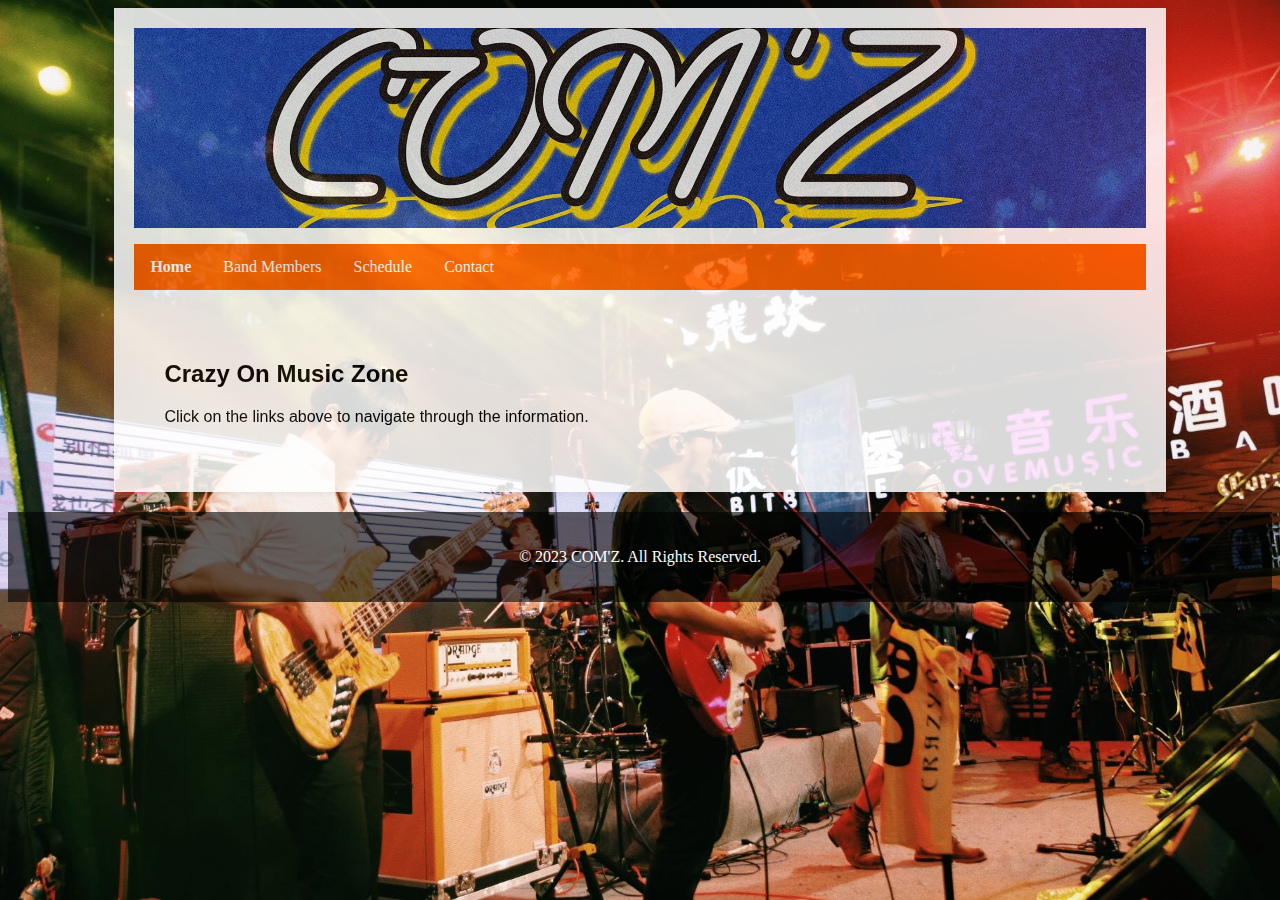
<file: index.html>
<!DOCTYPE html>
<html lang="en">
<head>
    <meta charset="UTF-8">
    <meta name="viewport" content="width=device-width, initial-scale=1.0">
    <title>Home Page</title>
    <link rel="stylesheet" href="styles.css">
</head>

<body>
    <div class="container">
        <header>    
        </header>
        <nav>
            <ul>
                <li><a href="index1.html" id="homeLink" class="active">Home</a></li>
                <li><a href="page1.html" id="page1Link">Band Members</a></li>
                <li><a href="page2.html" id="page2Link">Schedule</a></li>
                <li><a href="page3.html" id="page3Link">Contact</a></li>
            </ul>
        </nav>
        <main>
            <h2>Crazy On Music Zone</h2>
            <p>Click on the links above to navigate through the information.</p>
        </main>
      
    </div>
<footer>
      <p>&copy; 2023 COM'Z. All Rights Reserved.</p>
     
</footer>
  

</body>
</html>
</file>
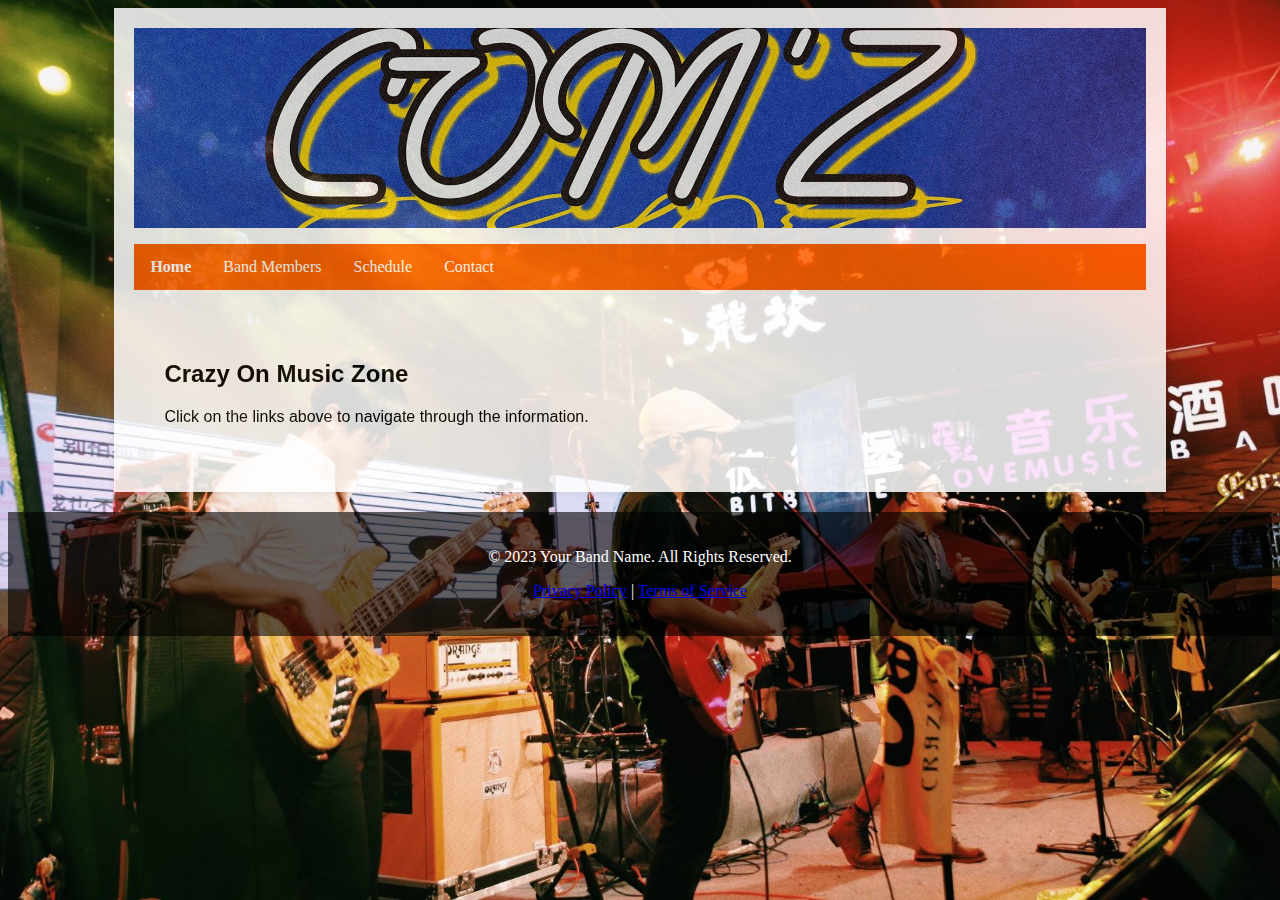
<file: index1.html>
<!DOCTYPE html>
<html lang="en">
<head>
    <meta charset="UTF-8">
    <meta name="viewport" content="width=device-width, initial-scale=1.0">
    <title>Home Page</title>
    <link rel="stylesheet" href="styles.css">
</head>

<body>
    <div class="container">
        <header>    
        </header>
        <nav>
            <ul>
                <li><a href="index.html" id="homeLink" class="active">Home</a></li>
                <li><a href="page1.html" id="page1Link">Band Members</a></li>
                <li><a href="page2.html" id="page2Link">Schedule</a></li>
                <li><a href="page3.html" id="page3Link">Contact</a></li>
            </ul>
        </nav>
        <main>
            <h2>Crazy On Music Zone</h2>
            <p>Click on the links above to navigate through the information.</p>
        </main>
      
    </div>
<footer>
      <p>&copy; 2023 Your Band Name. All Rights Reserved.</p>
      <p><a href="#">Privacy Policy</a> | <a href="#">Terms of Service</a></p>
</footer>
  

</body>
</html>
</file>
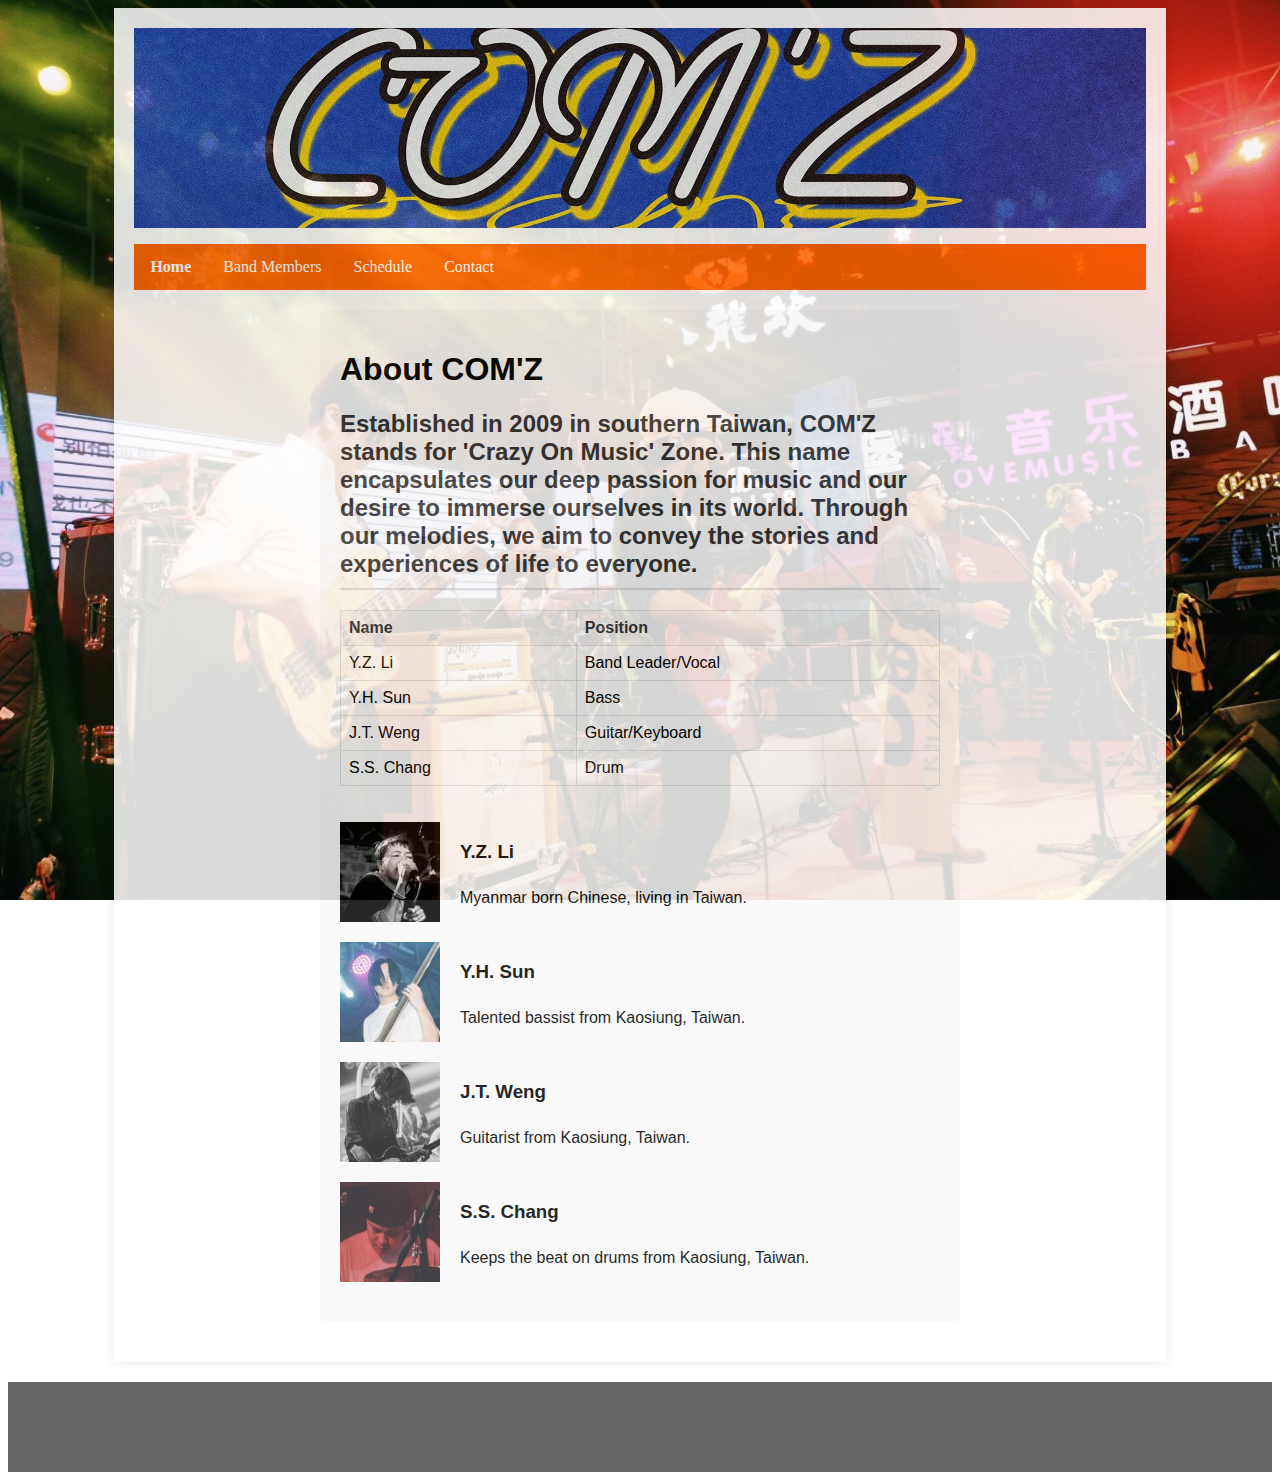
<file: page1.html>
<!DOCTYPE html>
<html lang="en">
<head>
    <meta charset="UTF-8">
    <meta name="viewport" content="width=device-width, initial-scale=1.0">
    <title>Page 1 with Internal Stylesheet</title>
    <link rel="stylesheet" href="styles.css">
    <!-- Internal stylesheet -->
    <style>/* Styles for the main content area */
      main {
          font-family: 'Arial', sans-serif;
          background-color: #f9f9f9;
          padding: 20px;
          border-radius: 8px;
          max-width: 600px;
          margin: 20px auto;
      }
      
      /* Styles for the h2 element */
      h2 {
          color: #333;
          border-bottom: 2px solid #ddd;
          padding-bottom: 10px;
          margin-bottom: 20px;
      }
      
      /* Styles for the paragraph */
      p {
          font-size: 16px;
          color: #666;
      }
      
      /* Styles for the table */
      table {
          width: 100%;
          border-collapse: collapse;
          margin-top: 20px;
      }
      
      table, th, td {
          border: 1px solid #ddd;
      }
      
      th, td {
          text-align: left;
          padding: 8px;
      }
      
      th {
          background-color: #f2f2f2;
          color: #333;
      }
      
      tr:hover {
          background-color: #f5f5f5;
      }

      
      .member-profile {
      display: flex;
      align-items: flex-start; /* Align items to the top of the flex container */
      margin-bottom: 20px;
      }

      .member-profile img {
      margin-right: 20px;
      }

      .member-info {
      display: flex;
      flex-direction: column;
      align-items: flex-start;
      }

      .caption {
      margin-top: 8px; /* Spacing between the h3 and the caption */
      }

    </style>
</head>

<body>
    <div class="container">
        <header></header>
        <nav>
              <ul>
                  <li><a href="index.html" id="homeLink" class="active">Home</a></li>
                  <li><a href="page1.html" id="page1Link">Band Members</a></li>
                  <li><a href="page2.html" id="page2Link">Schedule</a></li>
                  <li><a href="page3.html" id="page3Link">Contact</a></li>
              </ul>
        </nav>
    
    <main>
        <h1> About COM'Z</h1>
        <p></p>
        <h2>Established in 2009 in southern Taiwan,
            COM'Z stands for 'Crazy On Music' Zone. 
            This name encapsulates our deep passion for 
            music and our desire to immerse ourselves in its world. 
            Through our melodies, we aim to convey the stories and 
            experiences of life to everyone.</h2>

        <table border="1">
            <thead>
                <tr>
                    <th>Name</th>
                    
                    <th>Position</th>
                </tr>
            </thead>
            <tbody>
                <tr>
                    <td>Y.Z. Li</td>
                    
                    <td>Band Leader/Vocal</td>
                </tr>

                <tr>
                  <td>Y.H. Sun</td>
                  
                  <td>Bass</td>
                </tr>

                <tr>
                  <td>J.T. Weng</td>
                  
                  <td>Guitar/Keyboard</td>
                </tr>


                <tr>
                    <td>S.S. Chang</td>
                    
                    <td>Drum</td>
                </tr>
            </tbody>
        </table>


<br>
<br>
      <!-- Y.Z. Li's profile -->
      <div class="member-profile">
                  <img src="yzl.png" alt="Y.Z. Li" width="100" height="100">
                  <div class="member-info">
                  <h3>Y.Z. Li</h3>
                  <span class="caption">Myanmar born Chinese, living in Taiwan.</span>
                  </div>
      </div>
            
            <!-- Y.H. Sun's profile -->
      <div class="member-profile">
                  <img src="yhs.png" alt="Y.H. Sun" width="100" height="100">
                  <div class="member-info">
                  <h3>Y.H. Sun</h3>
                  <span class="caption">Talented bassist from Kaosiung, Taiwan. </span>
                  </div>
      </div>
            
            <!-- J.T. Weng's profile -->
      <div class="member-profile">
                  <img src="jtw.png" alt="J.T. Weng" width="100" height="100">
                  <div class="member-info">
                  <h3>J.T. Weng</h3>
                  <span class="caption">Guitarist from Kaosiung, Taiwan.</span>
                  </div>
      </div>
            
            <!-- S.S. Chang's profile -->
      <div class="member-profile">
                  <img src="ssz.png" alt="S.S. Chang" width="100" height="100">
                  <div class="member-info">
                  <h3>S.S. Chang</h3>
                  <span class="caption">Keeps the beat on drums from Kaosiung, Taiwan.</span>
                  </div>
      </div>
        
    </main>
    </div>

<footer>
      <p>&copy; 2023 COM'Z. All Rights Reserved.</p>
</footer>
  

</body>
</html>
</file>
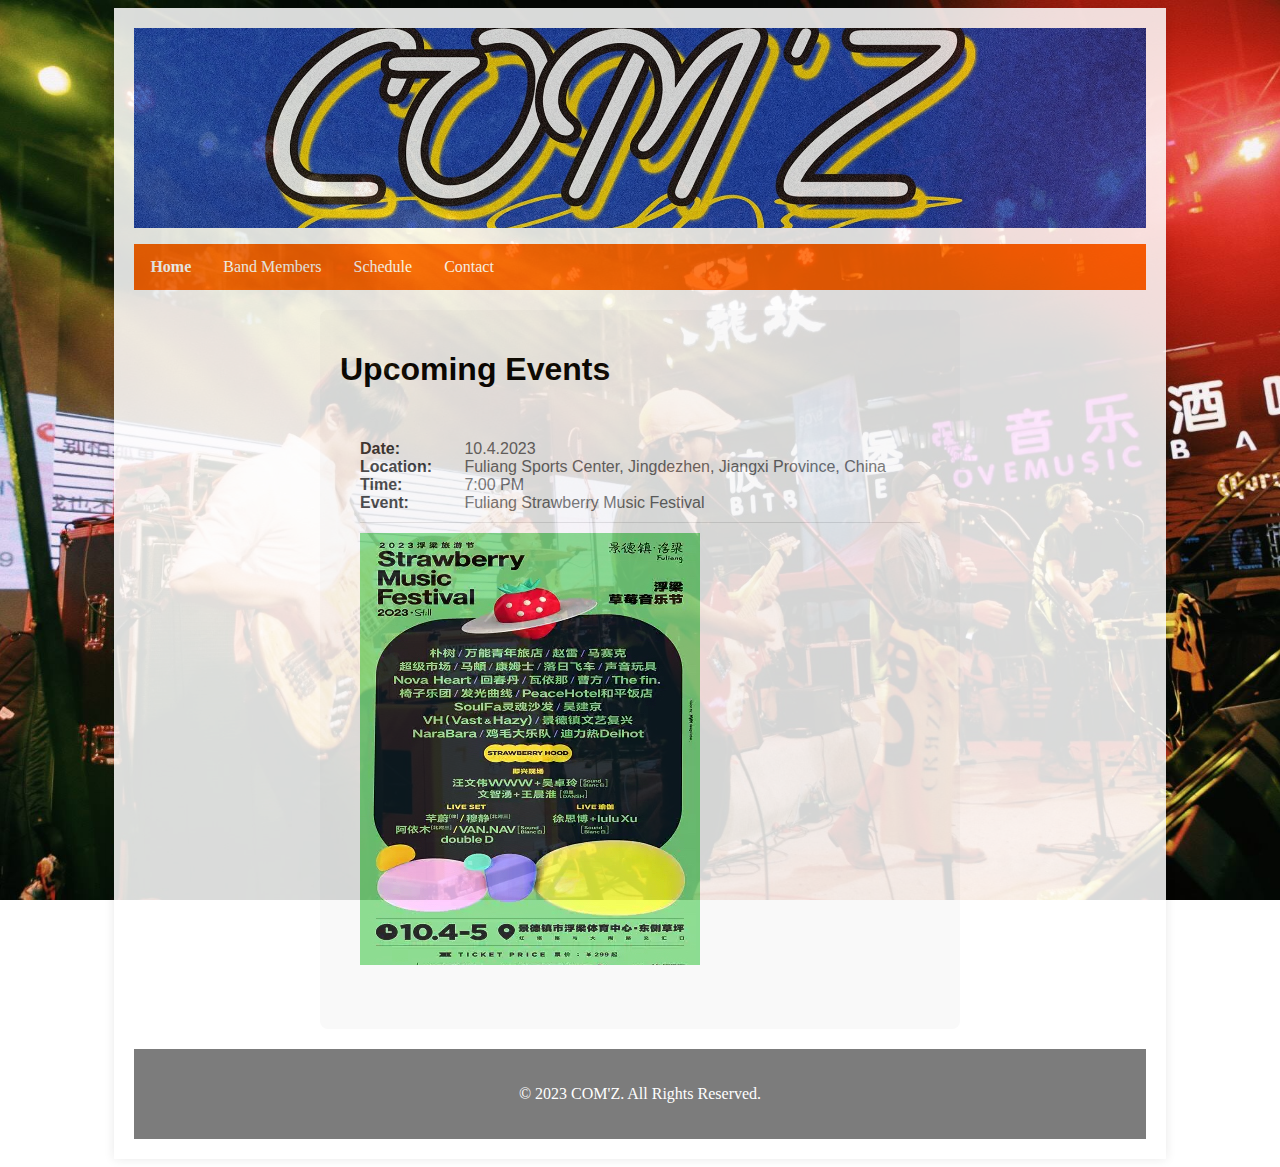
<file: page2.html>
<!DOCTYPE html>
<html lang="en">
<head>
    <meta charset="UTF-8">
    <meta name="viewport" content="width=device-width, initial-scale=1.0">
    <link rel="stylesheet" href="styles.css">
    <title>Page 2 </title>
    
    <!-- Internal stylesheet -->
    <style>/* Styles for the main content area */
      main {
          font-family: 'Arial', sans-serif;
          background-color: #f9f9f9;
          padding: 20px;
          border-radius: 8px;
          max-width: 600px;
          margin: 20px auto;
      }
      .events-list {
      list-style-type: none; /* Remove bullet points */
      padding-left: 0;
      max-width: 600px;
      margin: 20px auto;
      font-family: 'Arial', sans-serif;
      background-color: #f9f9f9;
      border-radius: 8px;
      padding: 20px;
      }

      .events-list li {
      border-bottom: 1px solid #ddd;
      padding: 10px 0;
      margin-bottom: 10px;
      color: #666;
      }

      .events-list li:last-child {
      border-bottom: none; /* remove border for the last item */
      }

      .events-list li strong {
      font-weight: bold;
      color: #333;
      display: inline-block;
      width: 100px; /* give it a fixed width to align details */
      }


    </style>
</head>
<!-- ... (your existing head content) ... -->

<body>
      <div class="container">
            <header></header>
            <nav>
                  <ul>
                      <li><a href="index.html" id="homeLink" class="active">Home</a></li>
                      <li><a href="page1.html" id="page1Link">Band Members</a></li>
                      <li><a href="page2.html" id="page2Link">Schedule</a></li>
                      <li><a href="page3.html" id="page3Link">Contact</a></li>
                  </ul>
            </nav>
    <main>

      <h1>Upcoming Events</h1>
  
      <ul class="events-list">
          <li>
              <strong>Date:</strong> 10.4.2023 <br>
              <strong>Location:</strong> Fuliang Sports Center, Jingdezhen, 
              Jiangxi Province, China <br>
              <strong>Time:</strong> 7:00 PM <br>
              <strong>Event:</strong> Fuliang Strawberry Music Festival
          </li>
  
      <div><img src="schdule.jpeg" alt="event" ></div>
      </ul>
    </main>
<footer>
      <p>&copy; 2023 COM'Z. All Rights Reserved.</p>
     
</footer>
</body>
</html>
</file>
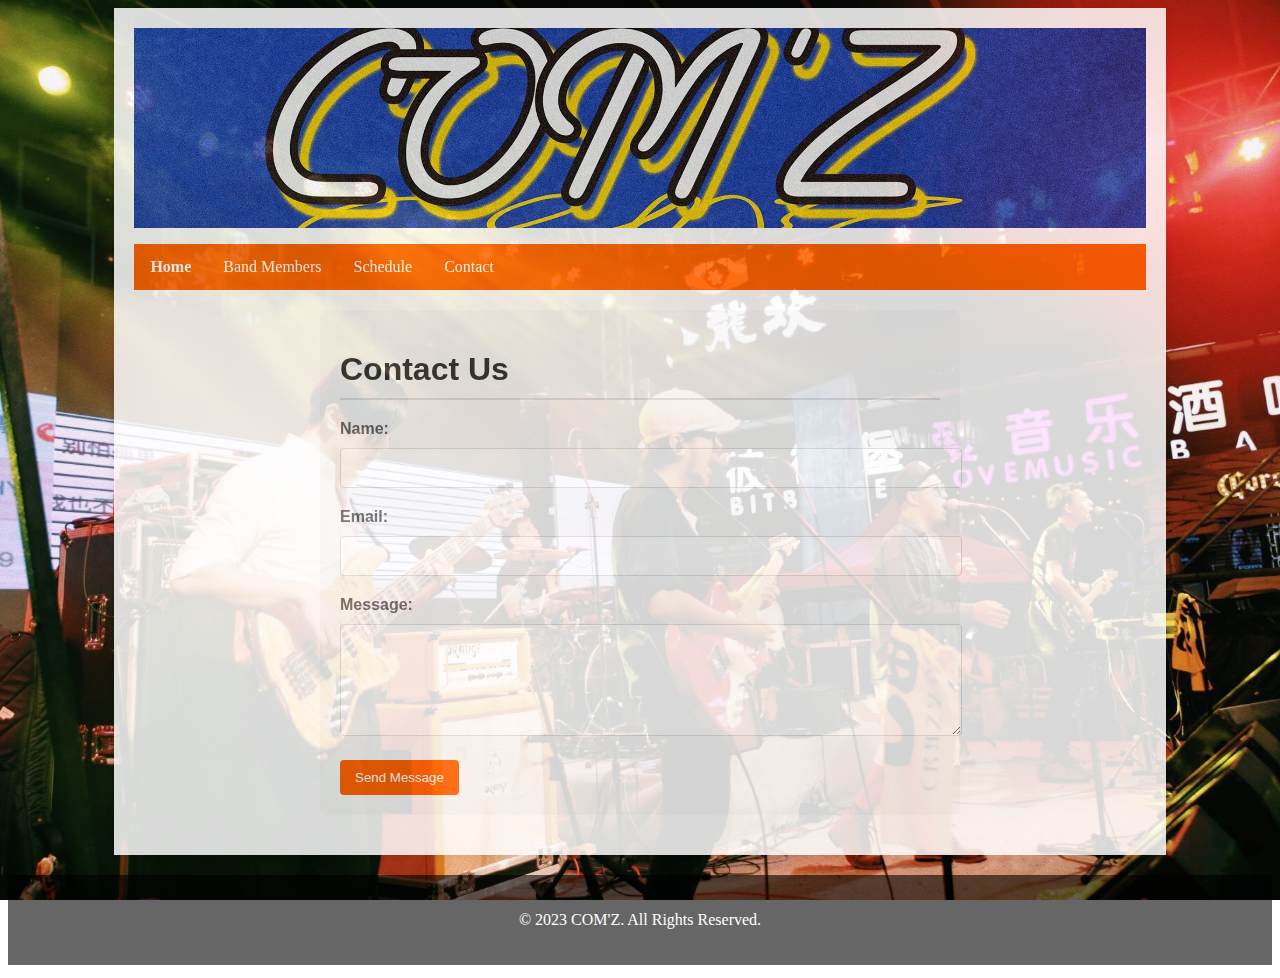
<file: page3.html>
<!DOCTYPE html>
<html lang="en">
<head>
    <meta charset="UTF-8">
    <meta name="viewport" content="width=device-width, initial-scale=1.0">
    <link rel="stylesheet" href="styles.css">
    <title>Page 3</title>
    
    <!-- Internal stylesheet -->
    <style>
        /* Your existing styles from Page 1 */
        
        main {
            font-family: 'Arial', sans-serif;
            background-color: #f9f9f9;
            padding: 20px;
            border-radius: 8px;
            max-width: 600px;
            margin: 20px auto;
        }
        
        h1, h2 {
            color: #333;
            border-bottom: 2px solid #ddd;
            padding-bottom: 10px;
            margin-bottom: 20px;
        }

        /* Additional styles for the form */
        label {
            display: block;
            margin-bottom: 10px;
            font-weight: bold;
            color: #666;
        }

        input[type="text"], input[type="email"], textarea {
            width: 100%;
            padding: 10px;
            border: 1px solid #ddd;
            border-radius: 4px;
            font-size: 16px;
            margin-bottom: 20px;
        }

        button {
            background-color: #333;
            color: #fff;
            padding: 10px 15px;
            border: none;
            border-radius: 4px;
            cursor: pointer;
        }

    </style>
</head>
<body>
    <div class="container">
      <header></header>
      <nav>
            <ul>
                  <li><a href="index.html" id="homeLink" class="active">Home</a></li>
                  <li><a href="page1.html" id="page1Link">Band Members</a></li>
                  <li><a href="page2.html" id="page2Link">Schedule</a></li>
                  <li><a href="page3.html" id="page3Link">Contact</a></li>
            </ul>
      </nav>
      <main>
          <h1>Contact Us</h1>
          
          <form action="#" method="post">
              <label for="name">Name:</label>
              <input type="text" id="name" name="name" required>

              <label for="email">Email:</label>
              <input type="email" id="email" name="email" required>

              <label for="message">Message:</label>
              <textarea id="message" name="message" rows="5" required></textarea>

              <button type="submit">Send Message</button>
          </form>
      </main>
    </div> <!-- Closing the container div -->
<footer>
      <p>&copy; 2023 COM'Z. All Rights Reserved.</p>
     
</footer>
</body>
</html>
</file>
<file: styles.css>
/*--css style--*/

body {
      background-image: url('live.jpeg');
      background-size: cover;
      background-position: center;
      background-repeat: no-repeat; /* Ensures the image isn't repeated */
      background-attachment: fixed; /* Ensures the image remains fixed during scrolling */
      /* Rest of your body styles */
  }
  .active {
      font-weight: bold;
      color: #fff; /* Change color to whatever you want */
  }
  
  
  .container {
      width: 80%;
      opacity: 0.85; 
      margin: auto;
      overflow: hidden;
      background-color: #fff;
      padding: 20px;
      box-shadow: 0 0 10px rgba(0, 0, 0, 0.1);
  }
  
  header {
      background-image: url('cover.jpg');
      background-size: cover;  
      background-position: center; 
      height: 200px;
     
      text-align: center; 
      line-height: 200px; 
  }
  
  
  nav ul {
      padding: 0;
      list-style-type: none;
      overflow: hidden;
      background-color: #ff6302;
  }
  
  nav li {
      float: left;
  }
  
  nav li a {
      display: block;
      color: white;
      text-align: center;
      padding: 14px 16px;
      text-decoration: none;
  }
  
  nav li a:hover {
      background-color: #111;
  }
  
  nav li a.active {
      background-color: #ff6302;
  }


main {
      font-family: 'Arial', sans-serif;
      background-color: rgba(255, 255, 255, 0.8); /* semi-transparent white */
      padding: 30px;
      border-radius: 8px;
      margin-top: 20px;
  }
  
  /* 10. Styling for form elements */
  form {
      margin-top: 20px;
  }
  
  button[type="submit"] {
      background-color: #ff6302;
      transition: background-color 0.3s ease; /* smooth color transition on hover */
  }
  
  button[type="submit"]:hover {
      background-color: #ff4500;
  }
  
  /* 11. Additional styling for links to make them more appealing */
  a {
      transition: color 0.3s ease; /* smooth color transition on hover */
  }
  
  a:hover {
      color: #ff4500;
  }
  
  /* 12. Footer styling (Assuming you might add a footer later) */
  footer {
      text-align: center;
      padding: 20px 0;
      background-color: rgba(0, 0, 0, 0.6); /* semi-transparent black */
      color: #fff;
      margin-top: 20px;
  }
  
  body {
          overflow-y: scroll;
  }
</file>
